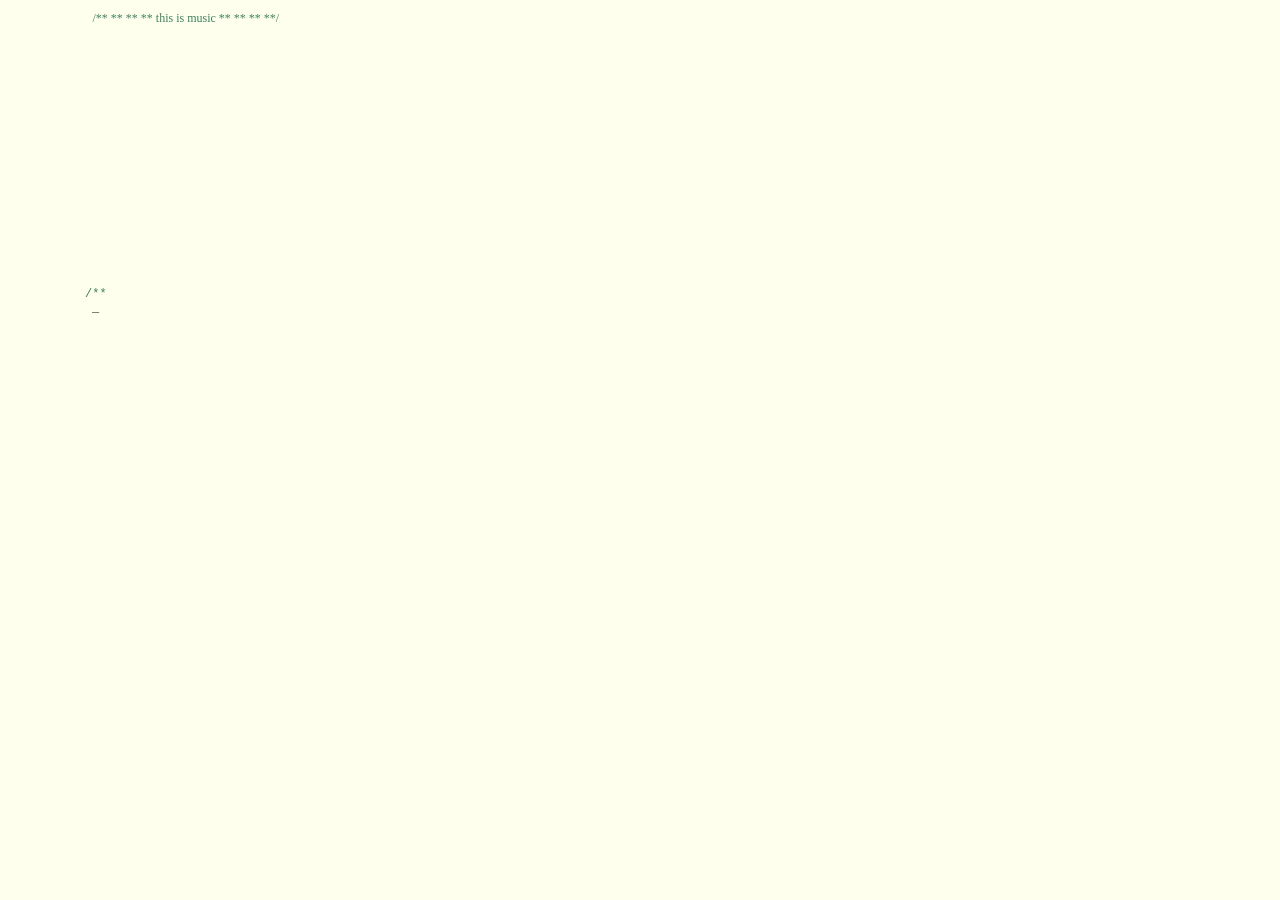
<file: index.html>
﻿<!DOCTYPE html
	PUBLIC "-//W3C//DTD XHTML 1.0 Transitional//EN" "http://www.w3.org/TR/xhtml1/DTD/xhtml1-transitional.dtd">
<html xmlns="http://www.w3.org/1999/xhtml">

<head>
	<meta http-equiv="Content-Type" content="text/html; charset=utf-8" />
	<meta name="keywords"
		content="jquery,jquery博客,jquery吧,jquery插件,jquery 特效,jquery 教程,jquery 效果,jquery ui,前端开发,web前端,web前端开发,天外飞仙,前端资源,html+CSS,JavaScript,html5,css3,css,css学习,css教程,浏览器兼容,php" />
	<meta name="description" content="jQuery吧,Write Less, Do More,重注前端开发,web前端开发" />
	<link rel="shortcut icon" href="http://www.jqueryba.com/favicon.ico" type="image/x-icon" />
	<title>chongwen pages</title>
	<link href="css/default.css" type="text/css" rel="stylesheet">
	<script type="text/javascript" src="js/jquery.js"></script>
	<script type="text/javascript" src="js/garden.js"></script>
	<script type="text/javascript" src="js/functions.js"></script>
	<!-- <script src="https://cdn.bootcss.com/jquery/3.2.1/jquery.min.js"></script>
	<script>
		document.get$(document).ready(function () {
			var voice = document.getElementById('voice'); //获取到audio元素
			$('.but').click(function () { //点击文字事件
				if (voice.paused) { //判断音乐是否在播放中，暂停状态
					voice.play(); //音乐播放
					$('.but').text('暂停'); //切换文字

				} else { //播放状态
					voice.pause(); //音乐停止
					$('.but').text('播放'); //切换文字
				}
			});
		});
	</script> -->
	<script type="text/javascript">
		function play() {
			document.getElementById("audio").play();
		}
	</script>

</head>
<body>
	<div id="music-start">	
		<audio id="audio" src="1.mp3"></audio>
		<div id="my-button-div">
			<button id="mybutton"type="button"  onclick="play();"><span class="comments">/** ** ** ** this is music ** ** ** **/</span></button>
		</div>
	</div>
	<p>
	<iframe allow="autoplay" style="display:none" width="100px" height="100px" src="1.mp3"></iframe>
	<div id="content">
		<div id="code">
			<span class="comments">/**</span><br />
			<span  class="space" /><span class="comments">This webpage made at 2019-10-23, Developer =
				Mr Sun <span class="keyword"></span></span><br />
			<span class="comments">**/</span><br />
			<span class="keyword">//娴娴： 我不是一个浪漫的人，希望你不要嫌弃这个礼物. </span><br /><br />
			<span class="placeholder" /><span class="comments">从来没有送过你花，这是个心形的花，希望你能喜欢。</span><br /><br />
			<span class="keyword">//在没风的地方找太阳，在你冷的地方做暖阳 </span><br /><br />
			<span class="placeholder" /><span class="comments">人事纷纷，你总太天真, 往后的余生，我只要你</span><br /><br />
			<span class="keyword">//往后余生，风雪是你</span><br /><br />
			<span class="placeholder" /><span class="comments">平淡是你，清贫也是你, 荣华是你，心底温柔也是你</span><br /><br />
			<span class="placeholder" /><span class="comments">目光所至，也是你</span><br /><br />
			<span class="keyword">//想带你去看晴空万里，想大声告诉你我为你着迷</span> <br /><br />
			<span class="placeholder" /><span class="comments"> 往事匆匆，你总会被感动, 往后的余生，我只要你</span><br /><br />
			<span class="keyword">//往后余生，风雪是你</span><br /><br />
			<span class="placeholder" /><span class="comments">春花是你，夏雨也是你, 秋黄是你，四季冷暖是你</span><br /><br />
			<span class="placeholder" /><span class="comments">目光所至，也是你</span><br /><br />
			<span class="keyword">//往后余生，风雪是你</span><br /><br />
			<span class="placeholder" /><span class="comments">平淡是你，清贫也是你, 荣华是你，心底温柔也是你</span><br /><br />
			<span class="placeholder" /><span class="comments">目光所至，也是你, 目光所至, 也是你</span><br /><br />
		</div>
		<div id="loveHeart">
			<canvas id="garden"></canvas>
			<div id="words">
				<div id="messages">
					爱了你，
					<div id="elapseClock"></div>

				</div>
				<div id="loveu"> 愿这个数字时钟一直走下去。
					<br />
					<div class="signature">- 崇文</div>
				</div>
			</div>
		</div>
	</div>
	
	</div>
	</p>
	<script type="text/javascript">
		var offsetX = $("#loveHeart").width() / 2;
		var offsetY = $("#loveHeart").height() / 2 - 55;
		var together = new Date();
		together.setFullYear(2019, 8, 23);
		together.setHours(0);
		together.setMinutes(0);
		together.setSeconds(0);
		together.setMilliseconds(0);

		if (!document.createElement('canvas').getContext) {
			var msg = document.createElement("div");
			msg.id = "errorMsg";
			msg.innerHTML = "Your browser doesn't support HTML5!<br/>Recommend use Chrome 14+/IE 9+/Firefox 7+/Safari 4+";
			document.p.appendChild(msg);
			$("#code").css("display", "none")
			$("#copyright").css("position", "absolute");
			$("#copyright").css("bottom", "10px");
			document.execCommand("stop");
		} else {
			setTimeout(function () {
				startHeartAnimation();
			}, 5000);

			timeElapse(together);
			setInterval(function () {
				timeElapse(together);
			}, 1000);

			adjustCodePosition();
			$("#code").typewriter();
		}
	</script>
	<div style="text-align:center;clear:both">	</div>
	<!-- <audio id="voice" src="1.mp3"></audio> -->
	<!-- <p class="but">播放</p> -->
	<!-- <audio id="audio" src="1.mp3"></audio>
	<div id="my-button-div"><button id="mybutton"type="button"  onclick="play();">/*********this is music*****************/</button></div> -->
</body>


</html>
</file>
<file: css/default.css>
﻿body{margin:0;padding:0;background:#ffe;font-size:12px;overflow:auto}
#mainDiv{width:100%;height:100%}
#loveHeart{float:left;width:670px;height:625px}
#garden{width:100%;height:100%}
#elapseClock{text-align:right;font-size:18px;margin-top:10px;margin-bottom:10px}
#words{font-family:"sans-serif";width:500px;font-size:24px;color:#666}
#messages{display:none}
#elapseClock .digit{font-family:"digit";font-size:36px}
#loveu{padding:5px;font-size:22px;margin-top:80px;margin-right:120px;text-align:right;display:none}
#loveu .signature{margin-top:10px;font-size:20px;font-style:italic}
#clickSound{display:none}
#code{float:left;width:440px;height:400px;color:#333;font-family:"Consolas","Monaco","Bitstream Vera Sans Mono","Courier New","sans-serif";font-size:12px}
#code .string{color:#2a36ff}
#code .keyword{color:#7f0055;font-weight:bold}
#code .placeholder{margin-left:15px}#code .space{margin-left:7px}
#code .comments{color:#3f7f5f}
#copyright{margin-top:10px;text-align:center;width:100%;color:#666}
#errorMsg{width:100%;text-align:center;font-size:24px;position:absolute;top:100px;left:0}
#copyright a{color:#666}
#mybutton{
	background:transparent;	/*按钮背景透明*/
	border-width:0px;	/*边框透明*/
    outline:none;	/*点击后没边框*/
    color:#3f7f5f;
    font-family:"digit";
    font-size:12px;
}
#my-button-div{
    margin-left: 76.5px;
    font-family:"digit";
}
#music-start{
    padding:10px;
    font-family:"digit";
}
</file>
